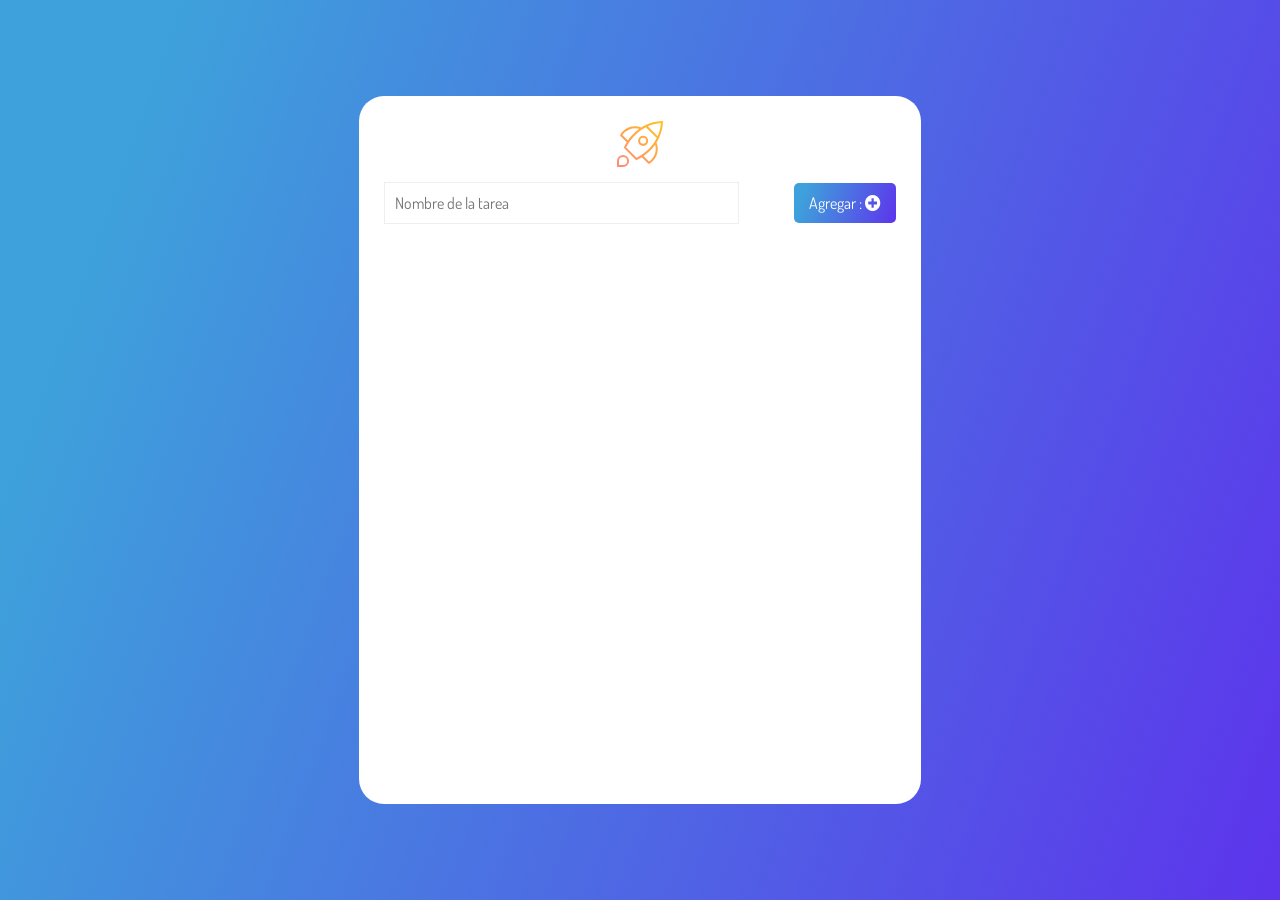
<file: dom/index.html>
<!DOCTYPE html>
<html lang="en">
  <head>
    <meta charset="UTF-8" />
    <meta http-equiv="X-UA-Compatible" content="IE=edge" />
    <meta name="viewport" content="width=device-width, initial-scale=1.0" />
    <title>USO DE DOM - APLICADO -</title>
    <link rel="icon" type="image/png" href="./assets/rocket.svg" />
    <link rel="preconnect" href="https://fonts.gstatic.com" />
    <link
      href="https://fonts.googleapis.com/css2?family=Dosis&family=Open+Sans&family=Parisienne&display=swap"
      rel="stylesheet"
    />
    <link
      href="https://cdnjs.cloudflare.com/ajax/libs/font-awesome/5.15.3/css/all.min.css"
      rel="stylesheet"
    />
    <link rel="stylesheet" href="styles.css" />
  </head>
  <body>
    <main>
      <div class="mainCard">
        <div class="title"><img src="./assets/rocket.svg" /></div>
        <div>
          <form action="">
            <input
              type="text"
              name="task"
              placeholder="Nombre de la tarea"
              class="inputForm"
              autocomplete="off"
              data-form-input
            />
            <button type="submit" class="btnCreate" data-form-btn>
              Agregar : <i class="fas fa-plus-circle"></i>
            </button>
          </form>
        </div>
        <ul class="cardsList" data-list>
          
        </ul>
      </div>
    </main>
    <script src="script.js"></script>
  </body>
</html>
</file>
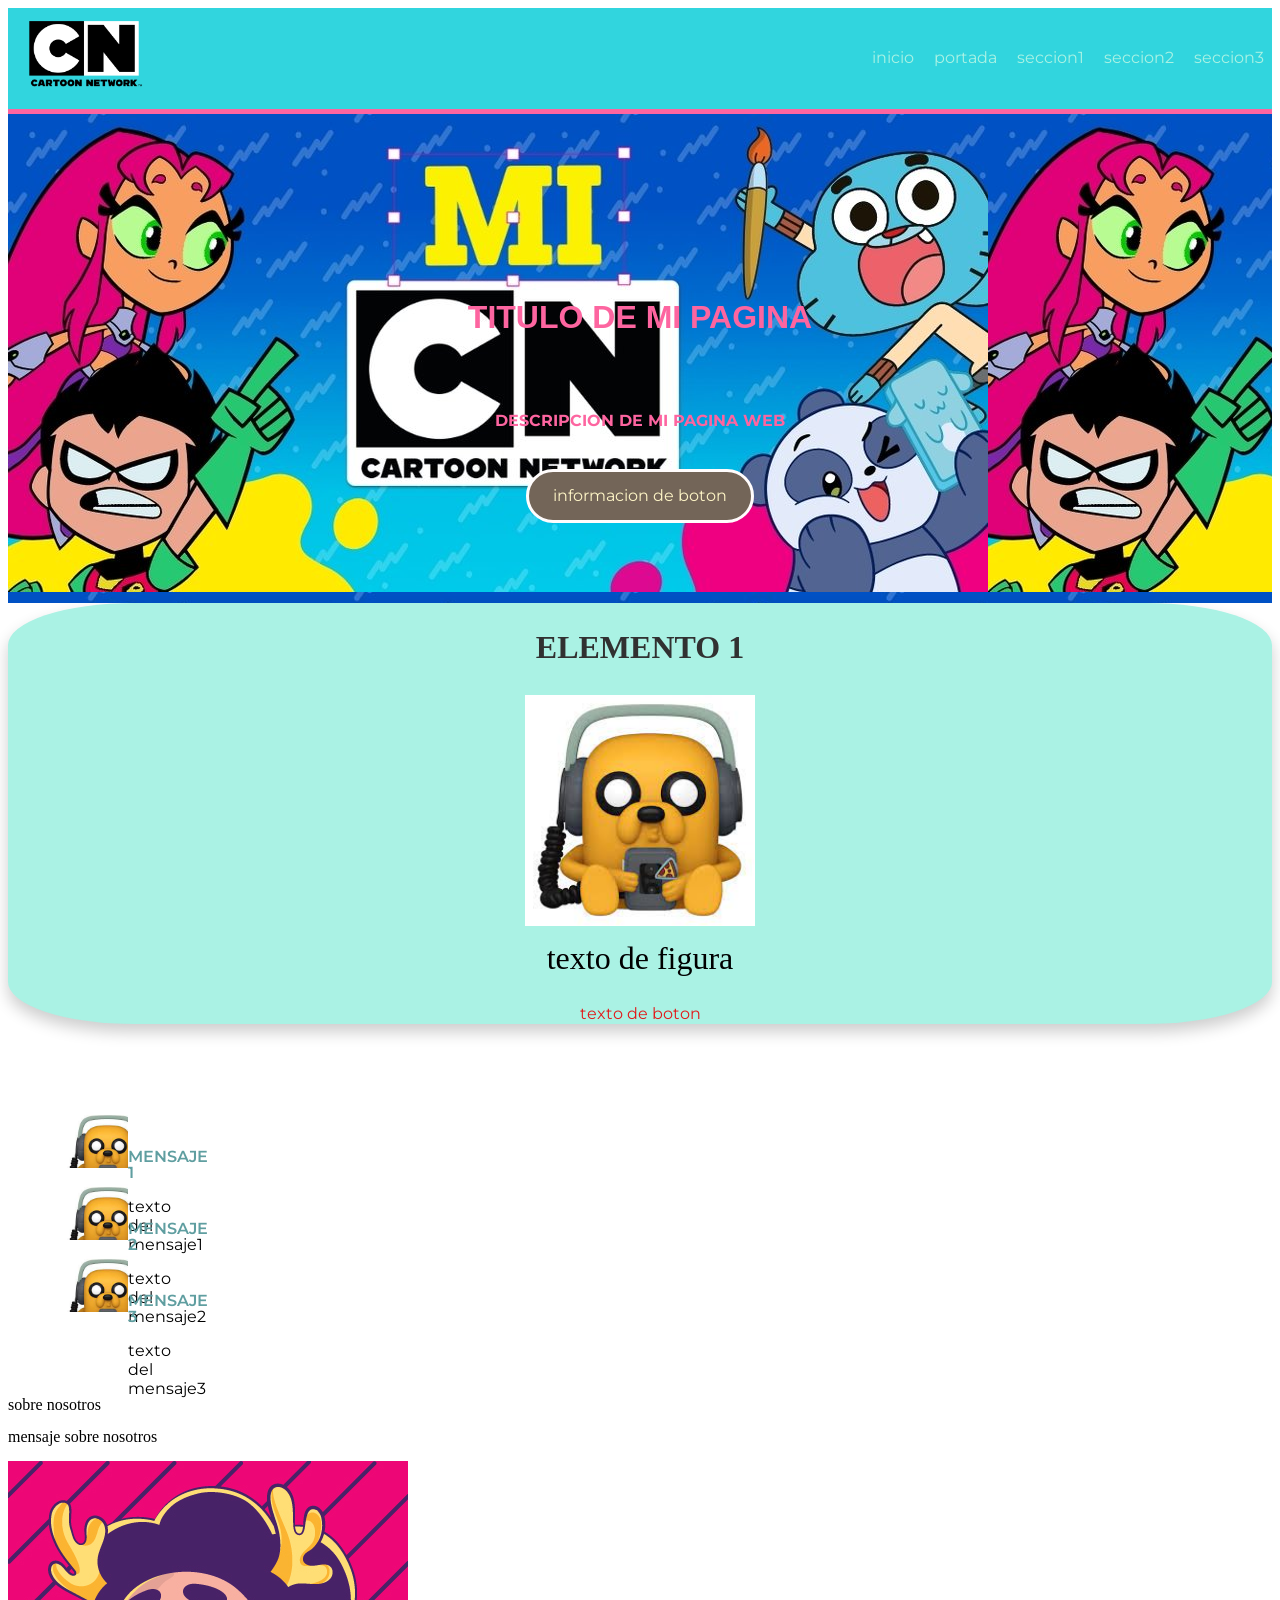
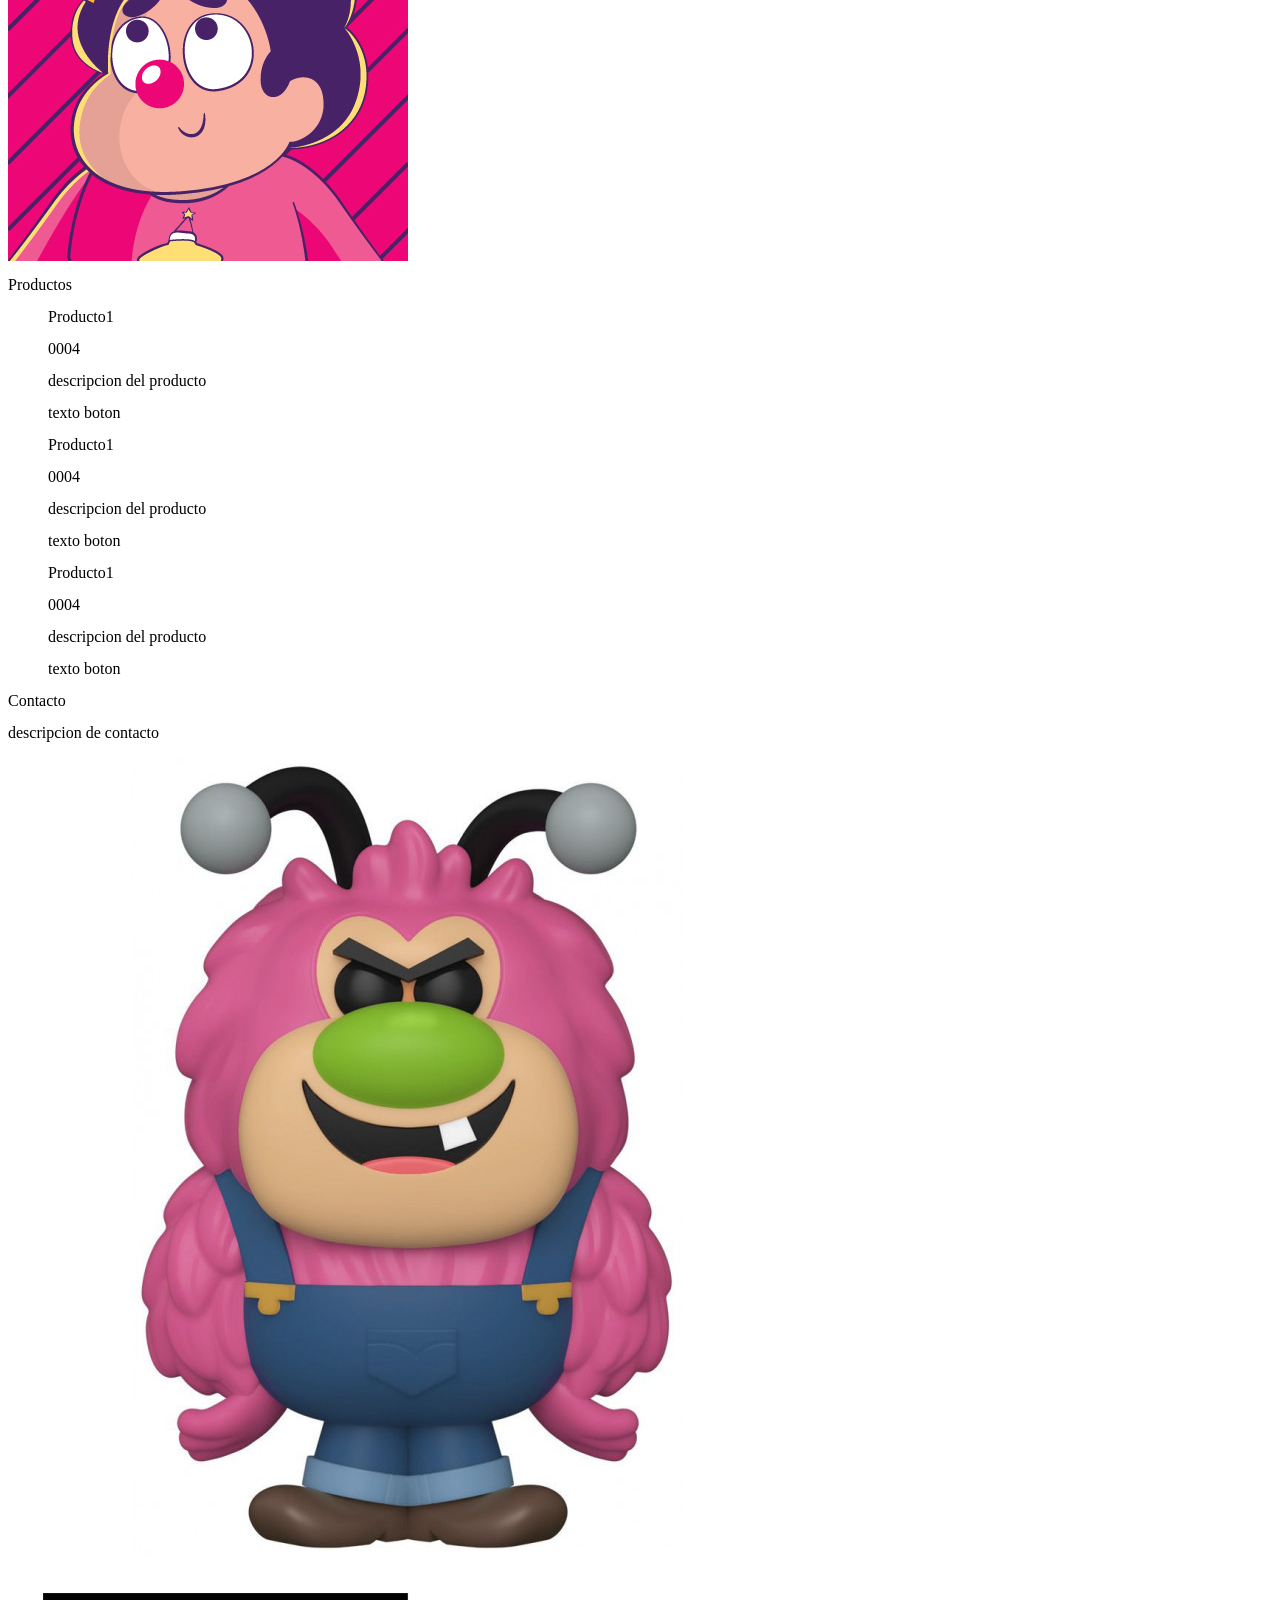
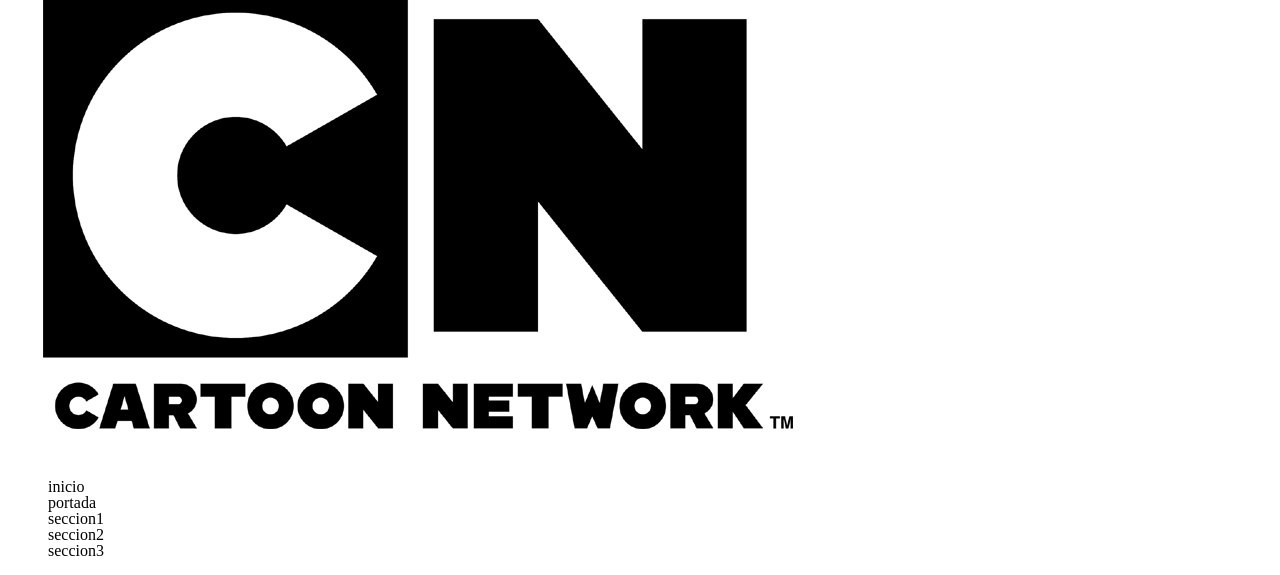
<file: Pagina_cn/index.html>
<!DOCTYPE html>
<html lang="en">
<head>
    <meta charset="UTF-8">
    <meta name="viewport" content="width=device-width, initial-scale=1.0">
    <title>pagina2</title>
    <link href="https://fonts.googleapis.com/css2?family=Montserrat:wght@300;400;700&family=Open+Sans:wght@300;400;700&display=swap" rel="stylesheet"> 
    <link rel="stylesheet" href="assets/css/reset.css">
    <link rel="stylesheet" href="assets/css/head.css">
    <link rel="stylesheet" href="assets/css/pagina.css">
    <link rel="stylesheet" href="assets/css/elemento.css">
    <link rel="stylesheet" href="assets/css/mensaje.css">
</head>
<body>
    <header class="head">
        <img class="head__logo" src="assets/img/logo.png" alt="logo">
        <nav class="head__nav">
            <ul>
                <li class="head__link"><a href="#">inicio</a></li>
                <li class="head__link"><a href="#">portada</a></li>
                <li class="head__link"><a href="#">seccion1</a></li>
                <li class="head__link"><a href="#">seccion2</a></li>
                <li class="head__link"><a href="#">seccion3</a></li>
            </ul>
        </nav>
    </header>
    <main>
        <section class="pagina">
            <h1 class="pagina__titulo"> titulo de mi pagina</h1>
            <p class="pagina__desc">descripcion de mi pagina web</p>
            <a class="pagina__boton" href="#"> informacion de boton</a>
        </section>


        <section class="elemento">
            <h2 class="elemento__titulo">Elemento 1</h2>
            <a href="#">
                <figure class="elemento__figura">
                    <img class="elemento__figura--imagen" src="assets/img/prod1.jpg" alt="img">
                    <figc class="elemento__figura--texto">texto de figura</figc>
                </figure>
            </a>
            <a class="elemento__boton" href="#">texto de boton</a>
        </section>

        

        <section class="mensaje">
            <ul class="mensaje__lista">
                <li class="mensaje__item mensaje__logo">
                    <h2 class="mensaje__item__titulo">mensaje 1</h2>
                    <p class="mensaje__item__texto">texto del mensaje1 </p>
                </li>
                <li class="mensaje__item mensaje__logo">
                    <h2 class="mensaje__item__titulo">mensaje 2</h2>
                    <p class="mensaje__item__texto">texto del mensaje2 </p>
                </li>
                <li class="mensaje__item mensaje__logo">
                    <h2 class="mensaje__item__titulo">mensaje 3</h2>
                    <p class="mensaje__item__texto">texto del mensaje3 </p>
                </li>

            </ul>

        </section>

        <section class="nosotros">
            <div class="nosotros__conteiner">
                <div class="nosotros__contenido">
                    <h2 class="nosotros__titulo"> sobre nosotros</h2>
                    <p class="nosotros__texto">mensaje sobre nosotros</p>

                </div>
            </div>
            <img class="nosotros__imagen" src="assets/img/perfil1.jpg" alt="img">

        </section>

        <section class="producto">
            <h2 class="producto__titulo"> Productos</h2>
            <ul class="producto__card">
                <li class="card card--prod1">
                    <h3 class="card__titulo">Producto1</h3>
                    <article class="card__contenido">
                        <p class="card__precio">0004</p>
                        <p class="card__desc">descripcion del producto</p>
                        <a class="card__boton" href="#">texto boton</a>
                    </article>
                </li>
                <li class="card card--prod1">
                    <h3 class="card__titulo">Producto1</h3>
                    <article class="card__contenido">
                        <p class="card__precio">0004</p>
                        <p class="card__desc">descripcion del producto</p>
                        <a class="card__boton" href="#">texto boton</a>
                    </article>
                </li>
                <li class="card card--prod1">
                    <h3 class="card__titulo">Producto1</h3>
                    <article class="card__contenido">
                        <p class="card__precio">0004</p>
                        <p class="card__desc">descripcion del producto</p>
                        <a class="card__boton" href="#">texto boton</a>
                    </article>
                </li>
            </ul>
        </section>
        <section class="contacto">
            <h2 class="contacto__titulo"> Contacto</h2>
            <div class="contacto__contenido">
                <p class="contacto__descripcion">descripcion de contacto</p>
                <article>

                </article>

            </div>
            <img src="assets/img/prod3.jpg" alt="img">
            
        </section>
    </main>

    <footer class="footer">
        <img class="footer" src="assets/img/logo.png" alt="logo">
        <nav class="footer__nav">
            <ul>
                <li class="footer__link"><a href="#">inicio</a></li>
                <li class="footer__link"><a href="#">portada</a></li>
                <li class="footer__link"><a href="#">seccion1</a></li>
                <li class="footer__link"><a href="#">seccion2</a></li>
                <li class="footer__link"><a href="#">seccion3</a></li>
            </ul>
             
        </nav>

    </footer>
    
</body>
</html>
</file>
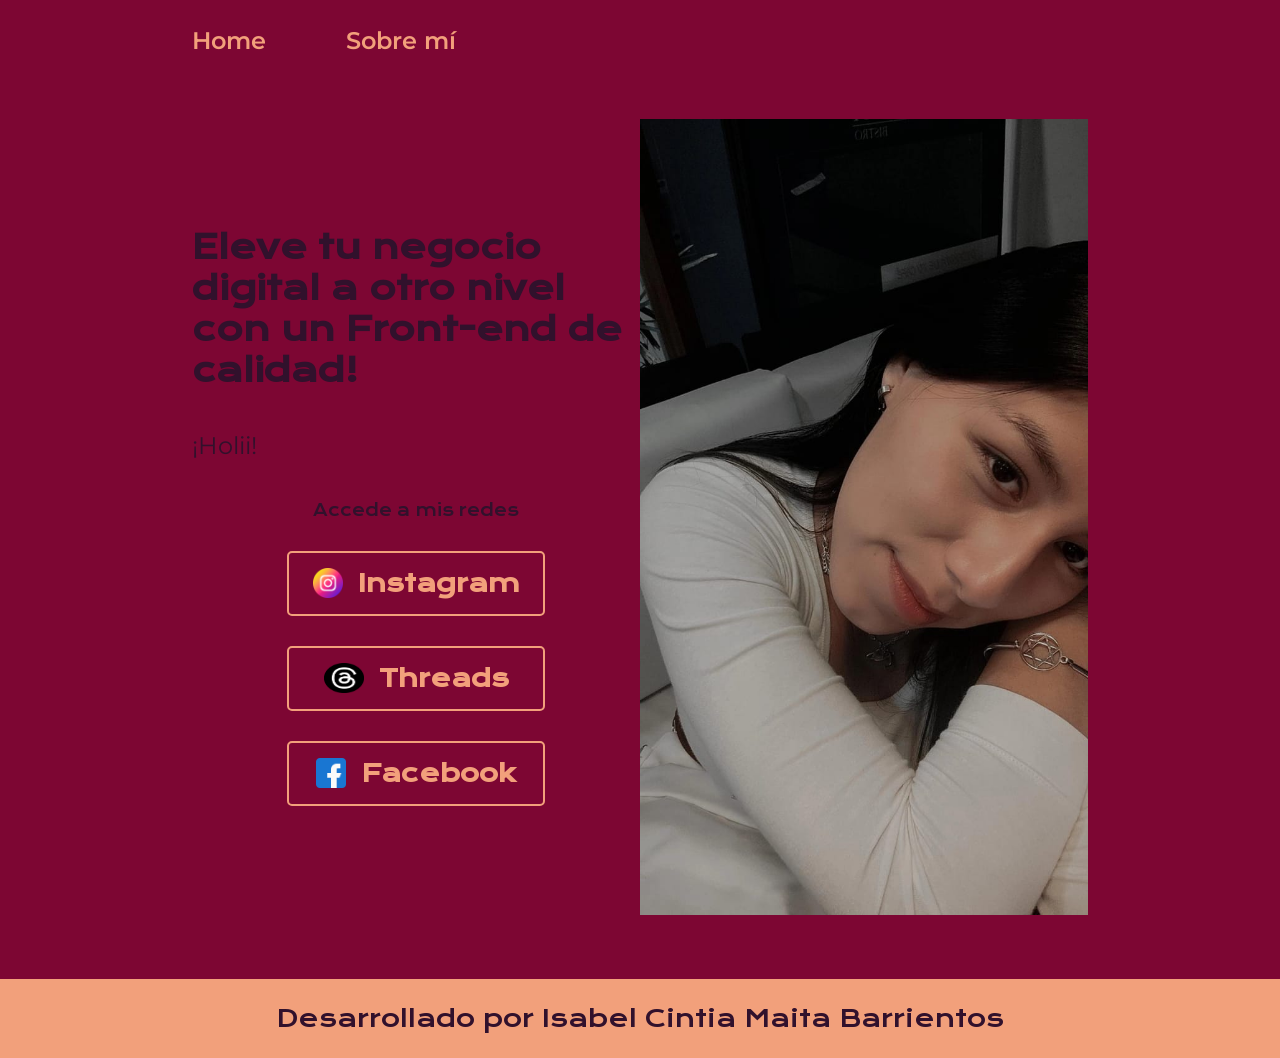
<file: practica_1/index.html>
<!DOCTYPE html>
<html lang="es-mx">
<head>
    <meta charset="UTF-8"> 
    <meta http-equiv="X-UA-Compatible" content="IE=edge">
    <meta name="viewport" content="width=device-width, initial-scale=1.0">
    <title>Portafolio personal</title>
    <link rel="stylesheet" href="styles/styles.css">

</head>
<body>
    <header class="header">
        <nav class="header__menu">
            <a class="header__menu__link" href="index.html">Home</a>
            <a class="header__menu__link" href="about.html">Sobre mí</a>
        </nav>
    </header>
    <main class="presentacion">
        <section class="presentacion__contenido">
            <h1 class="presentacion__contenido__titulo">
                Eleve tu negocio digital a otro nivel 
                <strong class="titulo-destaque">con un Front-end de calidad!
                </strong></h1>
                <p class="presentacion__contenido__texto">¡Holii! </p>
                <div class="presentacion__enlaces">
                    <h2 class="presentacion__enlaces__subtitulo">Accede a mis redes</h2>
                    <a class="presentacion__enlaces__link" href="https://www.instagram.com/isa_bel_7u7?igsh=MTBmZThvcGJrM2NjaQ==">
                        <img src="imagenes/instagram.png" width="30" height="30">
                        Instagram
                    </a>
                    <a class="presentacion__enlaces__link" href="https://www.facebook.com/share/1CtpzUvm4A/  https://www.threads.net/@isa_bel_7u7">
                        <img src="imagenes/threads.png" width="40" height="30">
                        Threads
                    </a>
                    <a class="presentacion__enlaces__link" href="https://www.facebook.com/share/1CtpzUvm4A/ " >
                        <img src="imagenes/facebook.png" width="30" height="30">
                        Facebook
                    </a>
                </div>
               
        </section>
            <img class="presentacion__imagen" src="imagenes/oki.jpeg" alt="Foto">
    </main>
    <footer class="footer">
        <p>Desarrollado por Isabel Cintia Maita Barrientos</p>
    </footer>
</body>
</html>
</file>
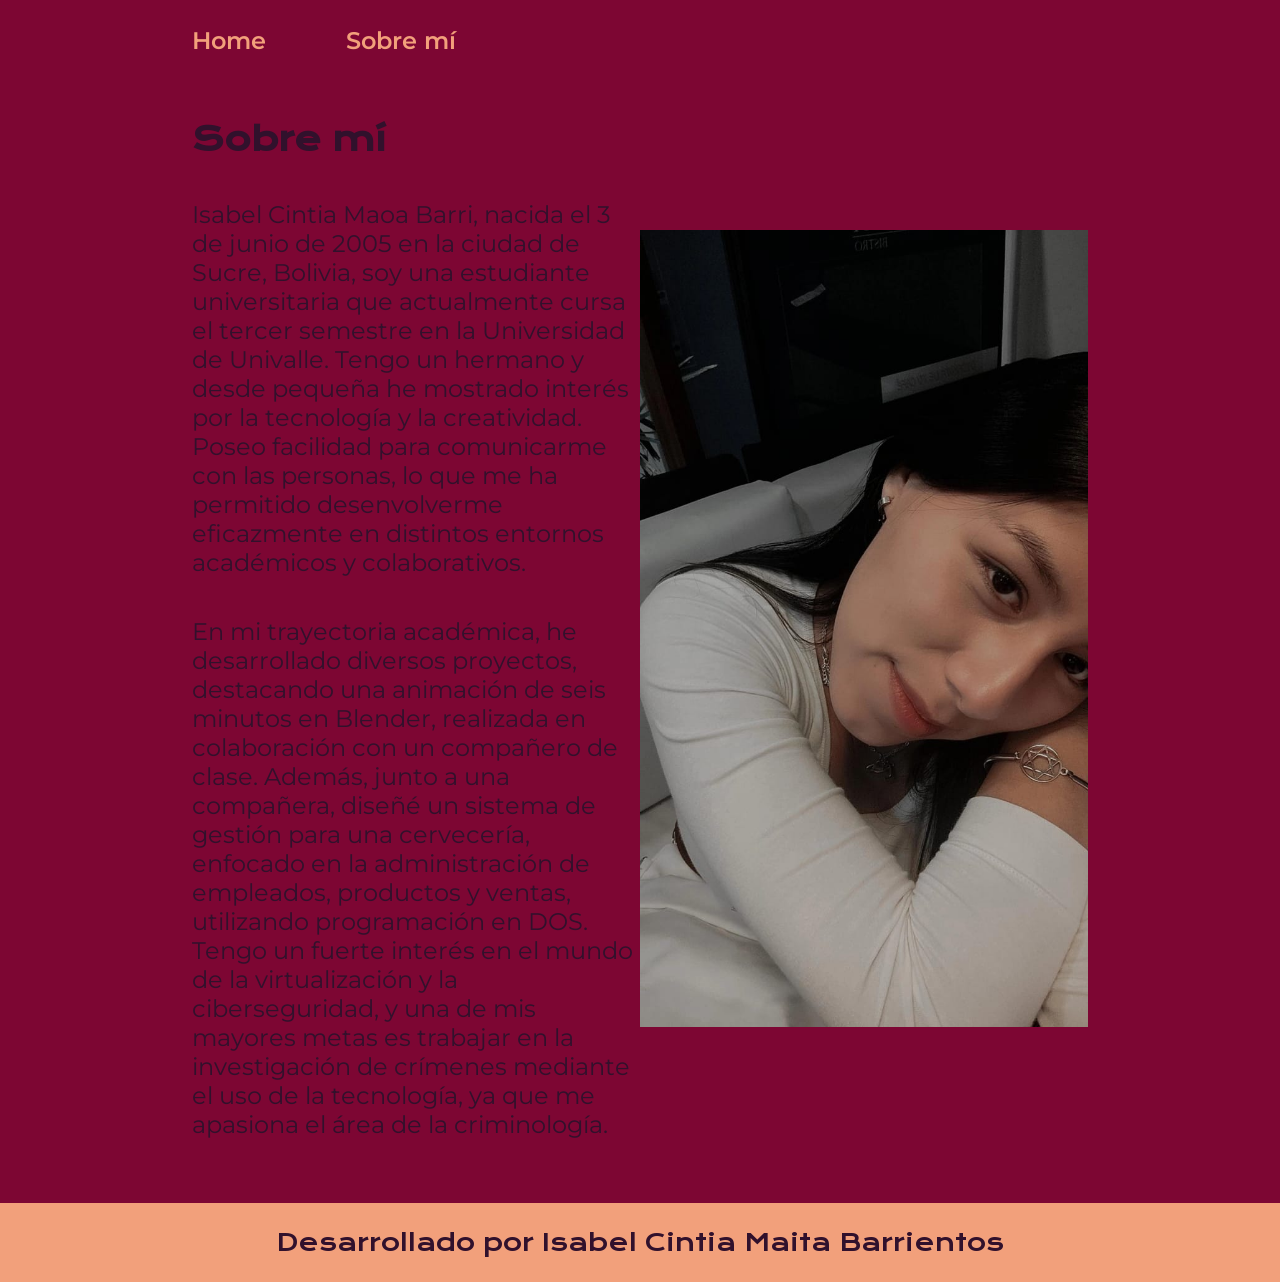
<file: practica_1/about.html>
<!DOCTYPE html>
<html lang="es-mx">
<head>
    <meta charset="UTF-8">
    <meta name="viewport" content="width=device-width, initial-scale=1.0">
    <title>Portafolio individual</title>
    <link rel="stylesheet" href="styles/styles.css">

</head>
<body>
    <header class="header">
        <nav class="header__menu">
            <a class="header__menu__link" href="index.html">Home</a>
            <a class="header__menu__link" href="about.html">Sobre mí</a>
        </nav>
    </header>
    <main class="presentacion">
        <section class="presentacion__contenido">
            <h1 class="presentacion__contenido__titulo">Sobre mí</h1>
                <p class="presentacion__contenido__texto">
                    Isabel Cintia Maoa Barri, nacida el 3 de junio de 2005 en la ciudad de Sucre, Bolivia, soy una estudiante 
                    universitaria que actualmente cursa el tercer semestre en la Universidad de Univalle. Tengo un hermano y 
                    desde pequeña he mostrado interés por la tecnología y
                    la creatividad. Poseo facilidad para comunicarme con las personas, lo que me ha permitido desenvolverme eficazmente en distintos entornos académicos y colaborativos.

                </p>
                <p class="presentacion__contenido__texto">
                    En mi trayectoria académica, he desarrollado diversos proyectos, destacando una animación de seis minutos en Blender, 
                    realizada en colaboración con un compañero de clase. Además, junto a una compañera, diseñé un sistema de gestión para
                     una cervecería, enfocado en la administración de empleados, productos y ventas, utilizando programación en DOS. Tengo 
                     un fuerte interés en el mundo de la virtualización y la ciberseguridad, y una de mis mayores metas es trabajar en la
                      investigación de crímenes mediante el uso de la tecnología, ya que me apasiona el área de la criminología.
                </p>
               
        </section>
            <img class="presentacion__imagen" src="imagenes/oki.jpeg" alt="Foto personal">
    </main>
    <footer class="footer">
        <p>Desarrollado por Isabel Cintia Maita Barrientos</p>
    </footer>
    
</body>
</html>
</file>
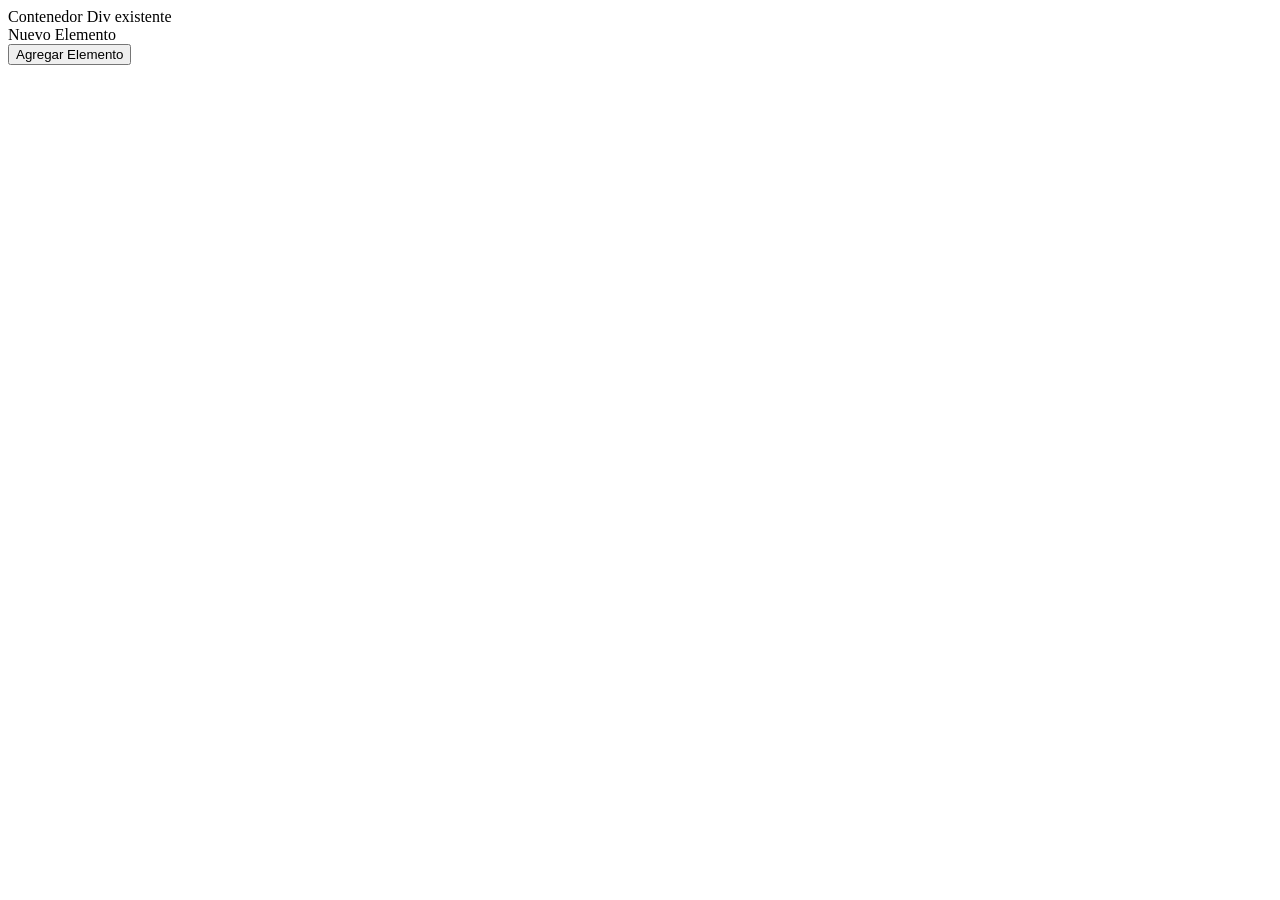
<file: uso_del_dom/ejercicio10.html>
<!DOCTYPE html>
<html lang="en">
<head>
    <meta charset="UTF-8">
    <meta name="viewport" content="width=device-width, initial-scale=1.0">
    <title>Uso de appenChild</title>
</head>
<body>
    <div id="contenedor">Contenedor Div existente</div>
    <button id="boton">Agregar Elemento</button>

    <script>
        const nuevoElemento=document.createElement('div')
        nuevoElemento.textContent='Nuevo Elemento'
        const contenedor = document.getElementById('contenedor')
        contenedor.appendChild(nuevoElemento)
    </script>
</body>
</html>
</file>
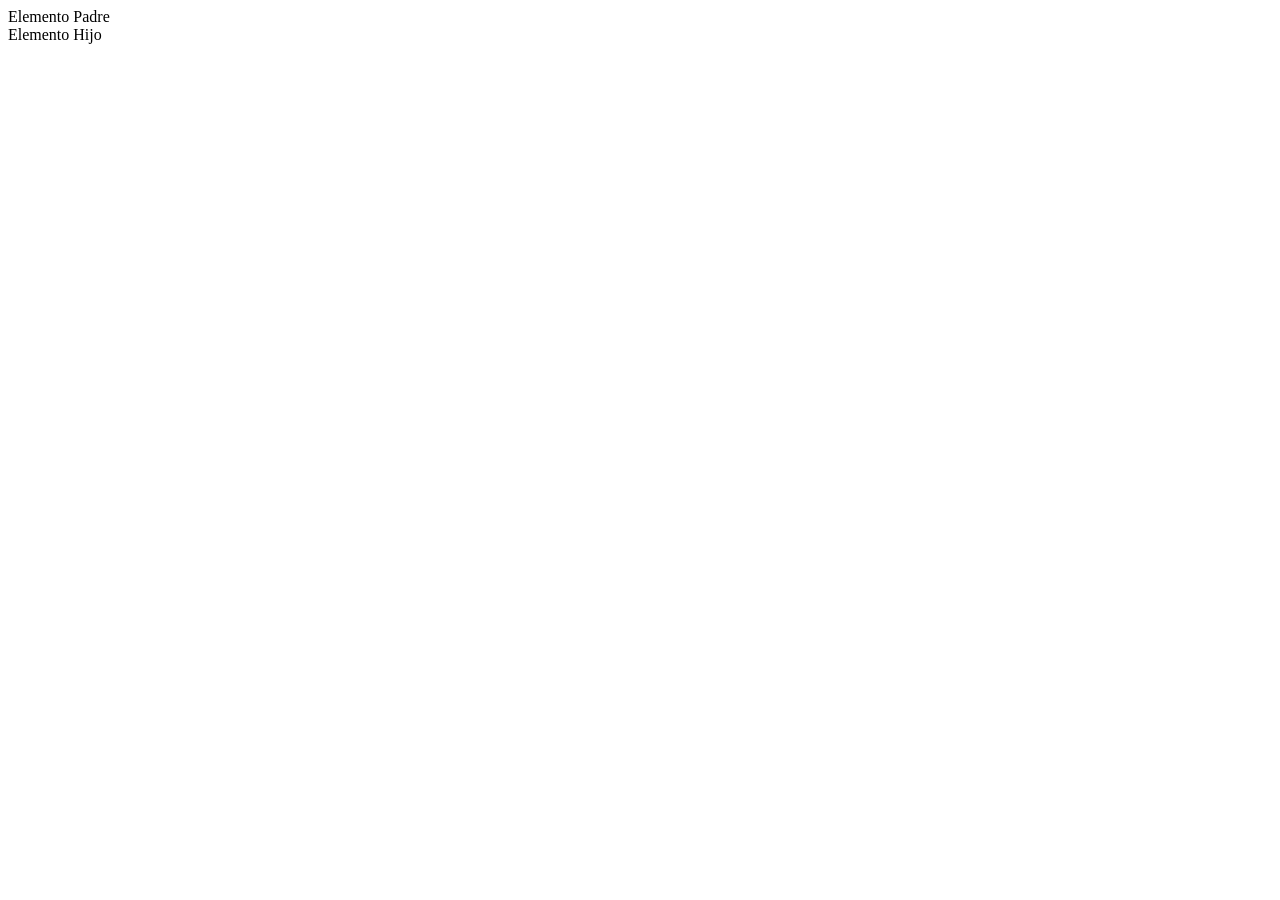
<file: uso_del_dom/ejercicio14.html>
<!DOCTYPE html>
<html lang="en">
<head>
    <meta charset="UTF-8">
    <meta name="viewport" content="width=device-width, initial-scale=1.0">
    <title>stopPropagation</title>
</head>
<body>
    <div id="elementoPadre">Elemento Padre
        <div id="elementoHijo">Elemento Hijo</div>
    </div>

    <script>
        const elementoHijo=document.getElementById('elementoHijo')
        elementoHijo.addEventListener('click', (evento)=>{
            evento.stopProgation()
            alert('evento Hijo')
        })

        const elementoPadre=document.getElementById('elementoPadre')
        elementoPadre.addEventListener('click',(evento)=>{
            alert('Evento Padre')
        })
    </script>
</body>
</html>
</file>
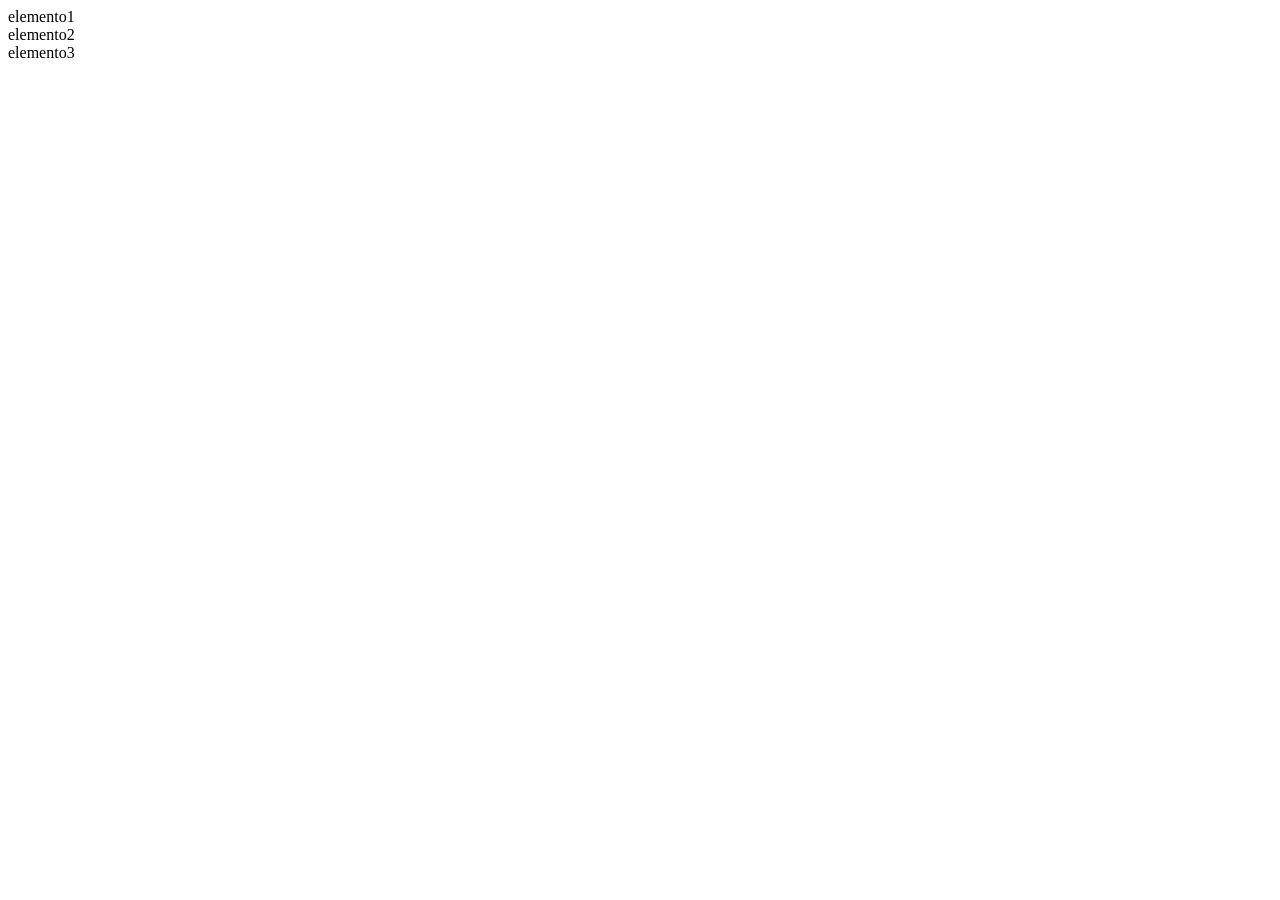
<file: uso_del_dom/ejercicio2.html>
<!DOCTYPE html>
<html lang="en">
<head>
    <meta charset="UTF-8">
    <meta name="viewport" content="width=device-width, initial-scale=1.0">
    <title>Ejercicio 2 Seleccion de elementos por clase </title>
</head>
<body>
    <div class="clase-1">elemento1</div>
    <div class="clase-1">elemento2</div>
    <div class="clase-1">elemento3</div>
    <script>
        const elementos=document.getElementByClassName('Clase-1')
        for (const elemento of elementos){
            elemento.style.backgroundColor='green';
        }
    </script>
</body>
</html>
</file>
<file: dom/styles.css>
* {
  margin: 0;
  padding: 0;
  font-family: 'Dosis', sans-serif;
  font-size: 16px;
  /* hola  */
}

main {
  background-image: linear-gradient(
    109.6deg,
    rgba(62, 161, 219, 1) 11.2%,
    rgba(93, 52, 236, 1) 100.2%
  );
  width: 100vw;
  height: 100vh;
  display: flex;
  align-items: center;
  justify-content: center;
}

form {
  width: 100%;
  justify-content: space-between;
  align-items: center;
  display: flex;
  margin-bottom: 15px;
}

.mainCard {
  width: 40vw;
  border-radius: 25px;
  background-color: #fff;
  padding: 25px;
}

.title {
  font-family: 'Dosis', sans-serif;
  display: flex;
  justify-content: center;
  align-content: center;
  margin-bottom: 15px;
}

.inputForm {
  border: none;
  padding: 10px;
  border: 1px solid #eee;
  outline: none;
  width: 65%;
}

.inputForm::placeholder {
  padding: 0px;
}

.btnCreate {
  padding: 10px 15px;
  background-image: linear-gradient(
    109.6deg,
    rgba(62, 161, 219, 1) 11.2%,
    rgba(93, 52, 236, 1) 100.2%
  );
  border: none;
  color: #fff;
  border-radius: 5px;
  cursor: pointer;
}

.cardsList {
  width: 100%;
  display: flex;
  flex-direction: column;
  align-items: center;
  justify-content: flex-start;
  overflow-y: scroll;
  max-height: 60vh;
  height: 60vh;
}

.card {
  width: 90%;
  padding: 15px;
  box-shadow: 2px 4px 4px 4px rgba(71, 71, 71, 0.16);
  display: flex;
  flex-direction: row;
  justify-content: space-between;
  align-content: center;
  margin: 5px 0px;
  position: relative;
}

.task {
  padding: 10px;
}

.icon {
  cursor: pointer;
}

.icon:hover {
  color: rgba(62, 161, 219, 1);
}

.completeIcon {
  color: rgba(62, 161, 219, 1);
}

.trashIcon:hover {
  color: #f00;
}

.deleteConfirmationPop {
  position: relative;
  background-color: rgba(255, 255, 255);
  z-index: 99;
  width: 100%;
  top: -100px;
  left: 0;
}
.deleteSpace {
  position: relative;
  width: 30%;
}

.noTasks {
  font-size: 48px;
}
</file>
<file: Pagina_cn/assets/css/head.css>
.head{
    color: #aaf2e4;
    width: 100%;
    box-sizing: border-box;
    display: flex;
    
    align-items: center;
    border-bottom: 5px solid #fd65a0;
    padding-top: .5rem;
    padding-bottom: .15rem;
    background-color:#31d5de;
    justify-content: space-between;

}
.head__logo{
    justify-content: space-around;
    height: 75px;
    margin-bottom: 1rem;
    align-items: center;
    padding-left: 1rem;

}

.head_nav{
    text-align: center;
    justify-content: space-around;
    padding-right: 1rem;
}
.head__link{
    font-family: 'Montserrat',sans-serif;
    display: inline-block;
    margin-right: 0.5rem;
    margin-bottom: 0.5rem;
    margin-left: 0.5rem;
}
</file>
<file: Pagina_cn/assets/css/pagina.css>
.pagina{
    display: flex;
    flex-direction: column;
    align-items: center;
    color: #fd65a0;
    background-color: #fd65a0;
    padding-top: 10rem;
    padding-bottom: 5rem;
}
.pagina__titulo{
    font-family:  Vegur, 'PT Sans', Verdana, sans-serif;
    font-size: 2rem;
    font-weight: 900;
    text-transform: uppercase;
    margin-bottom: 5rem;
}

  
.pagina__desc{
    font-family: 'Montserrat',sans-serif;
    font-size: 1rem;
    font-weight: 700;
    text-transform: uppercase;
    margin-bottom: 1rem;
    margin: 0 auto 2.5rem;
}
.pagina__boton{
    font-family: 'Montserrat',sans-serif;
    text-align: center;
    width: 15%;
    padding: 1rem;
    border: 3px solid #fffcfc;
    border-radius: 50px;
    background-color: #736558;
    color: #fef5c6;
}

.pagina{
    background-image: url('../img/port1.jpg');
    height: 100%;
    height: 100%;
    

}
</file>
<file: Pagina_cn/assets/css/elemento.css>
.elemento{
    background-color: #aaf2e4;
    padding-top: 2rem;
    padding-bottom: 2rem;
    align-items: center;
    text-align: center;
    border-radius: 10%;
    

}
.elemento{
    box-shadow: 0 4px 8px 0 rgba(0,0,0,0.2);
    transition: 0.3s;
    box-shadow: 0 8px 16px 0 rgba(0,0,0,0.2);
    padding: 2px 16px;
}
.elemento__titulo{
    color: rgb(49, 49, 49);
    font-family: cursive;
    font-size: 2rem;
    font-weight: 600;
    text-transform: uppercase;
    text-align: center;
    margin-bottom: 2rem;
}
.elemento__figura{
    display: flex;
    flex-direction: column;
    align-items: center;
    margin-bottom: 2rem;
}
.elemento__figura--imagen{
    width: 20%;
    max-width: 20%;
    margin-bottom: 1rem;

}
.elemento__figura--texto{
    font-family: cursive;
    font-weight: 500;
    font-size: 2rem;
}
.elemento__boton{
    font-family: 'Montserrat',sans-serif;
    color: #e21919;
    border-color: 3px solid #e21919;
    margin: 0 auto;
    justify-content: space-around;
}
</file>
<file: Pagina_cn/assets/css/mensaje.css>
.mensaje{
    padding-top: 3.5rem;
    padding-bottom: 3.5rem;
    display: flex;
    
}
.mensaje__lista{
    
    flex-wrap: wrap;
    justify-content: space-evenly;
    

}
.mensaje__item{
    max-width: 300px;
    box-sizing: border-box;
    background-size: cover;
    background-repeat: no-repeat;
    padding: 2.5rem 0 2rem 5rem;
    background-position: top 1rem left 1rem;
}
.mensaje__logo{
    background-image: url('../img/prod1.jpg');
    height: 50px;
    width: 80px;
}
.mensaje__item__titulo{
    flex-wrap: wrap;
    color: cadetblue;
    font-family: 'Montserrat',sans-serif;
    font-weight: 600;font-size: 1rem;
    text-transform: uppercase;
    margin-bottom: 1rem;

}
.mensaje__item__texto{
    line-height: normal;
    font-family: 'Montserrat',sans-serif;
}
</file>
<file: practica_1/styles/styles.css>
@import url('https://fonts.googleapis.com/css2?family=Krona+One&family=Montserrat:wght@400;600&display=swap');


:root {
    --color-primaria: #7D0633;
    --color-secundaria: #31112C;
    --color-terciaria: #F2A07B;
    --color-hover: #FBDCC4;

    --fuente-krona: 'Krona One', sans-serif;
    --fuente-montserrat: 'Montserrat', sans-serif;
}

*{
    padding: 0;
    margin: 0;

}
body{
    box-sizing: border-box;
    background-color: var(--color-primaria);
    color: var(--color-secundaria);
}
.header{
    padding:2% 0%  0% 15% ;

}
.header__menu{
    display: flex;
    gap: 80px;
}
.header__menu__link{
    font-family: var(--fuente-montserrat);
    font-size:  1.5rem;
    color: var(--color-terciaria);
    font-weight: 600;
    text-decoration: none;

}
.presentacion{
    padding: 5% 15%;
    display:flex ;
    align-items: center;
    justify-content: space-between
    ;
}
.presentacion__contenido{
    width: 50%;
    display: flex;
    flex-direction: column;
    gap: 40px;
    
}
.presentacion__contenido__titulo{
    font-size: 2rem;
    font-family: var(--fuente-krona);

}
.titulo-destaque{
    color: var(--color-secundaria);

}
.presentacion__contenido__texto{
    font-size: 1.5rem;
    font-family: var(--fuente-montserrat);
}
.presentacion__enlaces{
    display: flex;
    flex-direction: column;
    justify-content: space-between;
    align-items: center;
    gap:30px ;
}
.presentacion__enlaces__subtitulo{
    font-family:  var(--fuente-krona);
    font-size: 1rem;
    font-weight: 400;
}
.presentacion__enlaces__link{
    display: flex;
    justify-content: center;
    gap: 15px;
    border: 2px solid var(--color-terciaria);
    width: 50%;
    text-decoration: none;
    border-radius: 5px;
    text-align: center;
    color: var(--color-terciaria);
    font-size: 1.5rem;
    font-family: var(--fuente-krona);
    font-weight: 600;
    padding: 15px;
}
.presentacion__enlaces__link:hover{
    background-color: var(--color-hover);

}

.presentacion__imagen{
    width:50%;
    height: 50%;
}
.footer{
    color:var(--color-secundaria);
    background-color: var(--color-terciaria);
    padding: 24px;
    text-align: center;
    font-family: var(--fuente-krona);
    font-size: 1.5rem;
    font-weight: 400;
}
</file>
